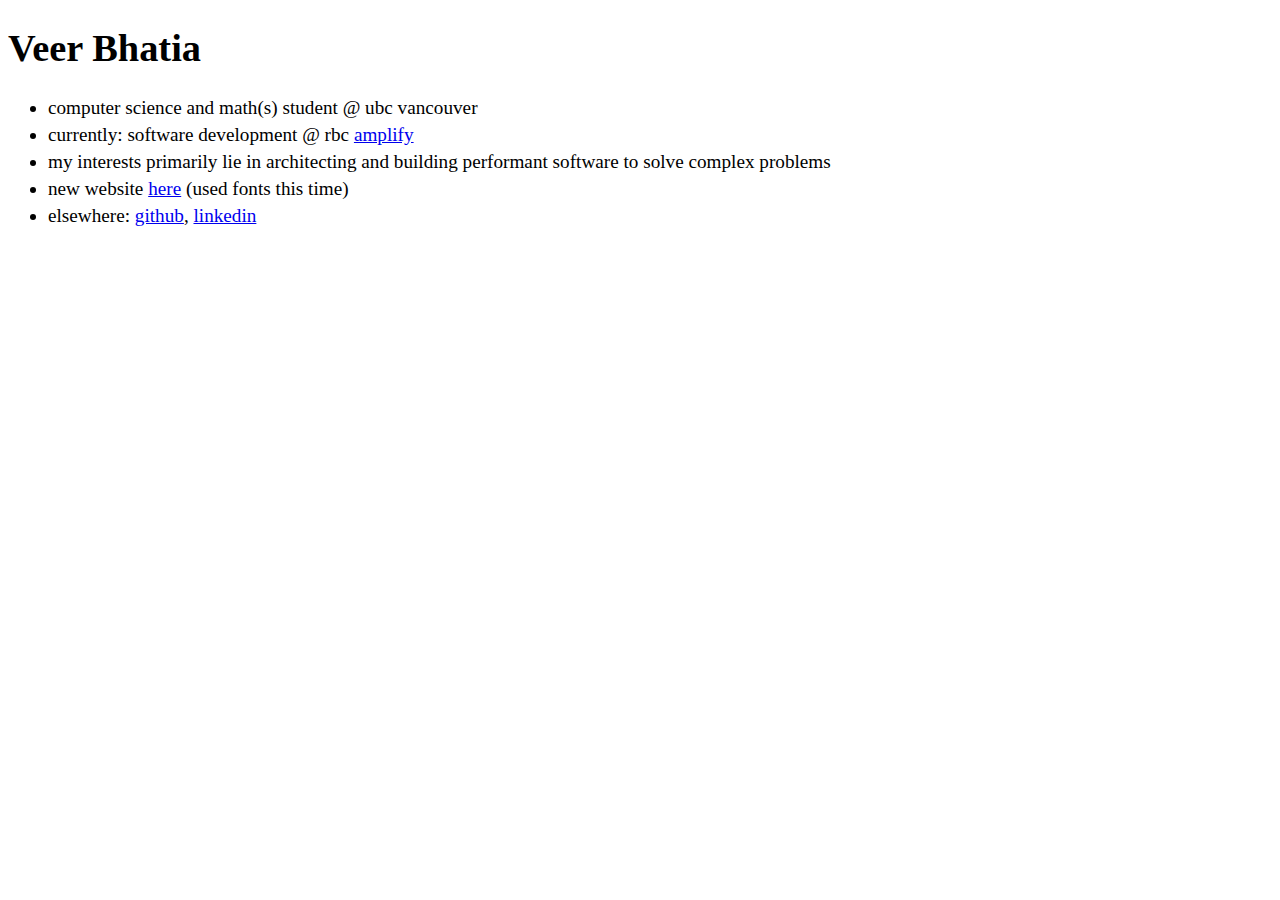
<file: index.html>
<!DOCTYPE html>
<html lang="en">
  <head>
    <meta charset="UTF-8" />
    <meta name="viewport" content="width=device-width, initial-scale=1" />
    <link rel="shortcut icon" type="image/jpg" href="media/wavy.png" />
    <title>Veer Bhatia</title>
    <meta name="description" content="Veer Bhatia's website" />
    <meta name="author" content="Veer Bhatia" />

    <link rel="stylesheet" href="styles.css" />
  </head>

  <body>
    <h1>Veer Bhatia</h1>
    <ul>
      <li>computer science and math(s) student @ ubc vancouver</li>
      <li>
        currently: software development @ rbc
        <a href="https://jobs.rbc.com/ca/en/amplify">amplify</a>
      </li>
      <li>
        my interests primarily lie in architecting and building performant
        software to solve complex problems
      </li>
<!--       <li><a href="essays.html">essays</a></li>
      <li><a href="projects.html">projects</a></li> -->
      <li>
        new website <a href="https://veerbia.github.io/">here</a> (used fonts this time)
      </li>
      <li>
        elsewhere: <a href="https://github.com/veer-p">github</a>,
        <a href="https://www.linkedin.com/in/veerbhatia/">linkedin</a>
      </li>
    </ul>
  </body>
</html>
</file>
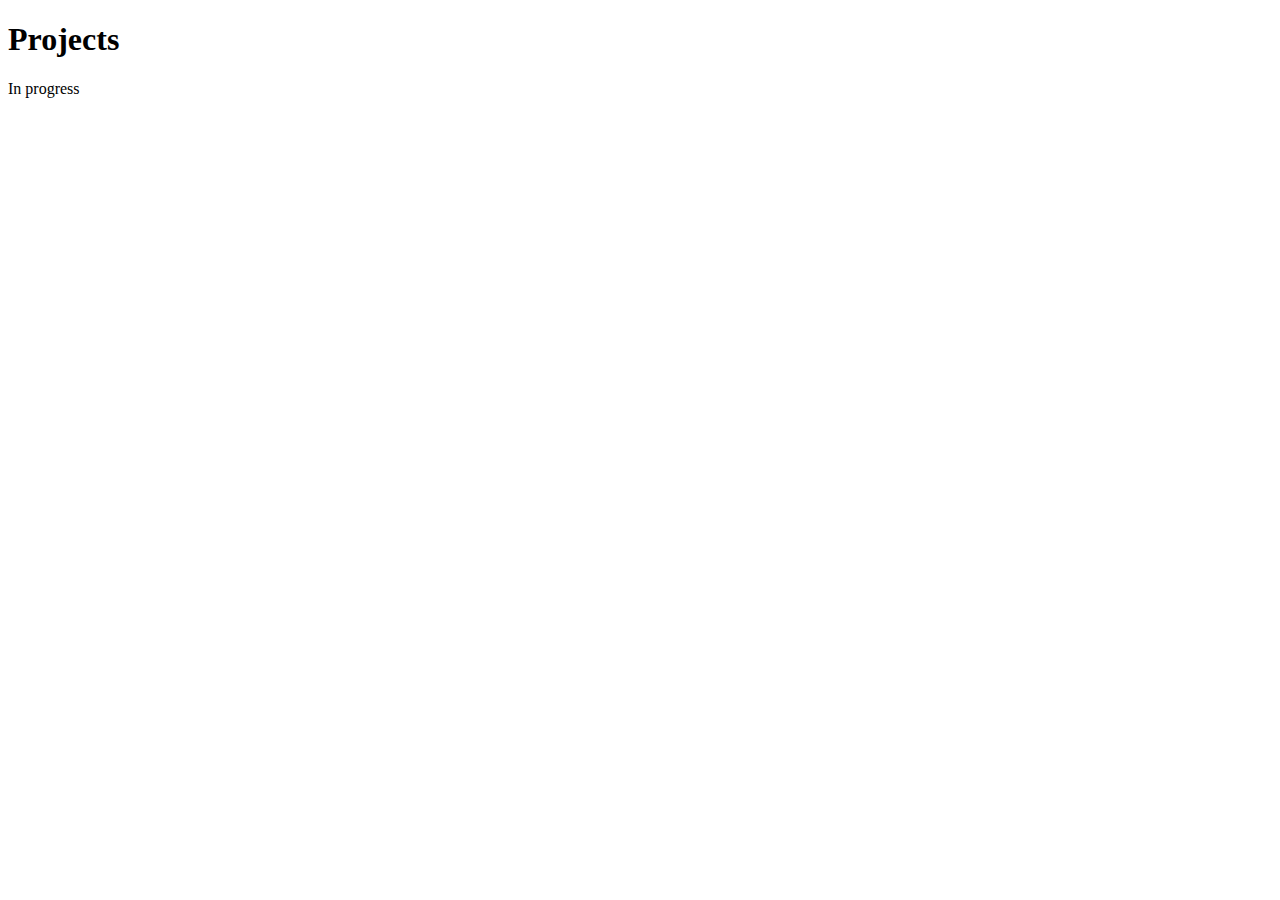
<file: projects.html>
<!DOCTYPE html>
<html lang="en">
<head>
    <meta charset="UTF-8">
    <meta http-equiv="X-UA-Compatible" content="IE=edge">
    <meta name="viewport" content="width=device-width, initial-scale=1.0">
    <title>Document</title>
</head>
<body>
    <h1>Projects</h1>
    <p>In progress</p>
</body>
</html>
</file>
<file: styles.css>
body {
    font-size: 1.2em;
}

li {
    line-height: 1.4em;
}
</file>
